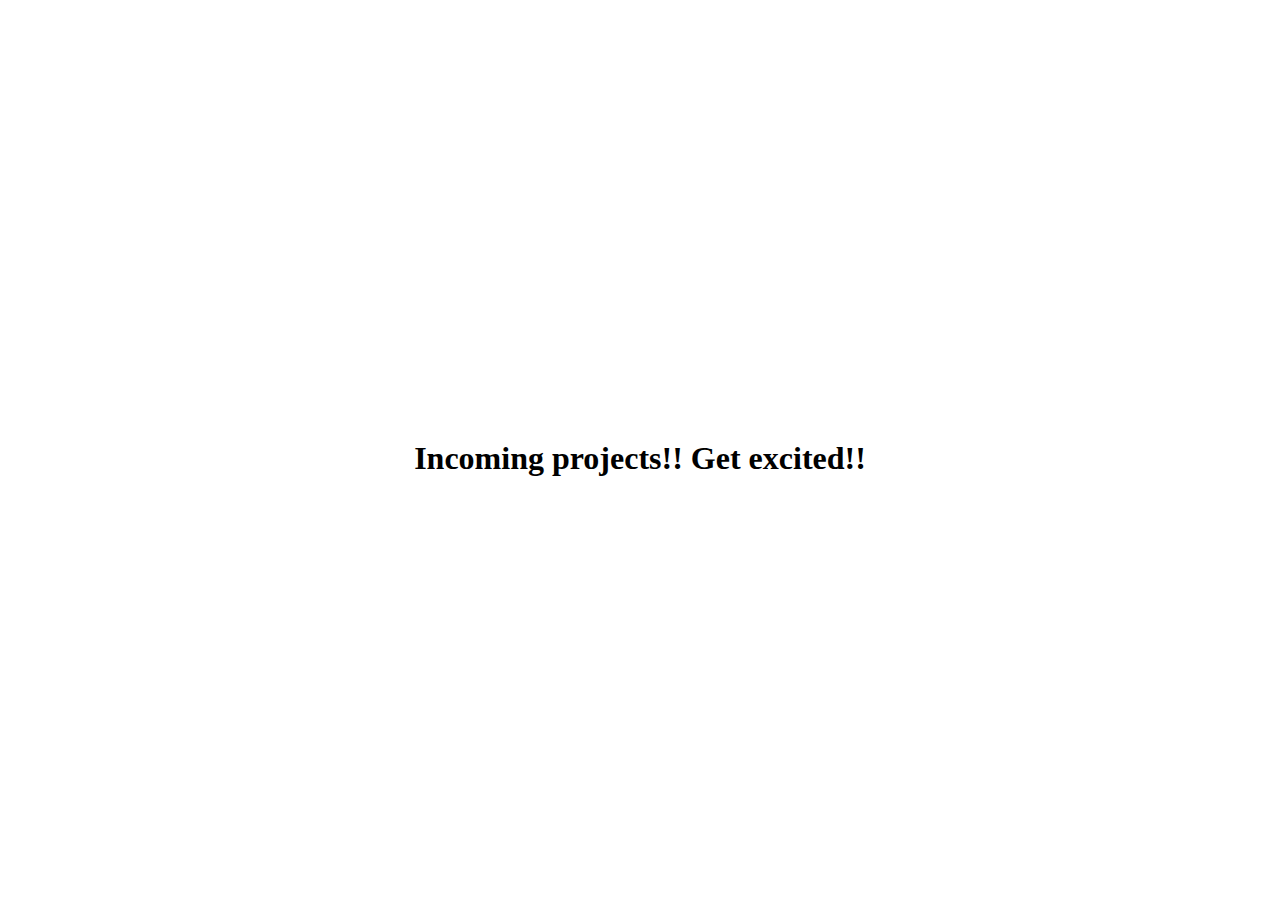
<file: index.html>
<!DOCTYPE html>
<html lang="en">
  <head>
    <meta charset="UTF-8">
    <meta name="viewport" content="width=device-width, initial-scale=1.0">
    <meta http-equiv="X-UA-Compatible" content="ie=edge">
    <title>Professional projects</title>
    <link rel="stylesheet" href="./style.css">
    <link rel="icon" href="./favicon.ico" type="image/x-icon">
  </head>
  <body>
    <div class="container">
        <div class="nested">
            <h1>Incoming projects!! Get excited!!</h1>  
        </div>
    </div>
	
  </body>
</html>
</file>
<file: style.css>
.container {
    display: flex;
    justify-content: center; /* Center horizontally */
    align-items: center;     /* Center vertically */
    height: 100vh;           /* Optional: sets the height of the parent */
  }
</file>
